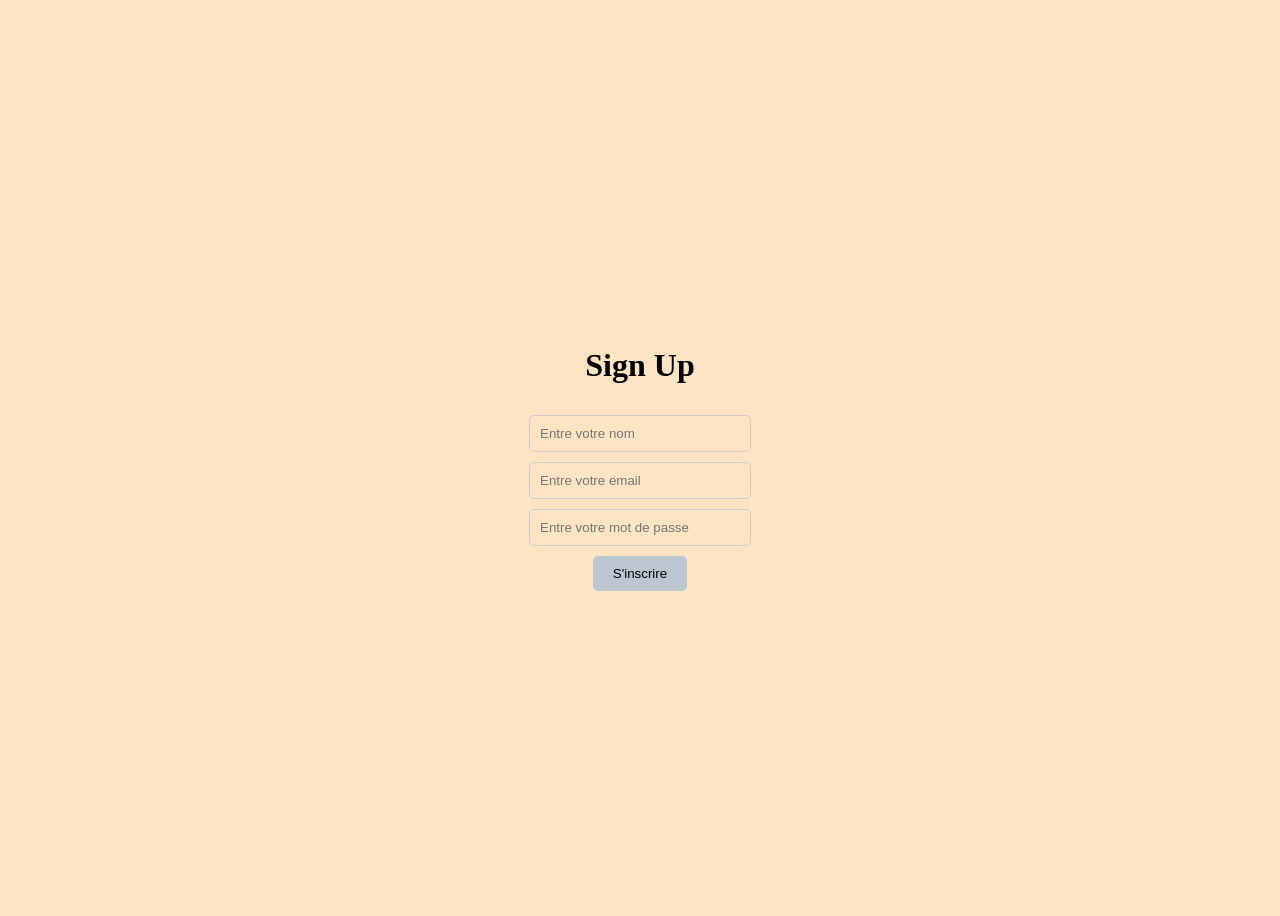
<file: index.html>
<!DOCTYPE html>
<html lang="en">
<head>
    <meta charset="UTF-8">
    <meta name="viewport" content="width=device-width, initial-scale=1.0">
    <title>Document</title>
    <link rel="stylesheet" href="style.css">
</head>
<body>

<div class="form">

    <h1>Sign Up</h1>

    <input id="name" placeholder="Entre votre nom" type="text">
    <input id="email" placeholder="Entre votre email" type="email">
    <input id="password" placeholder="Entre votre mot de passe" type="password">

    <button id="btn">S'inscrire</button>
</div>


<script src="./script.js"></script>
</body>
</html>
</file>
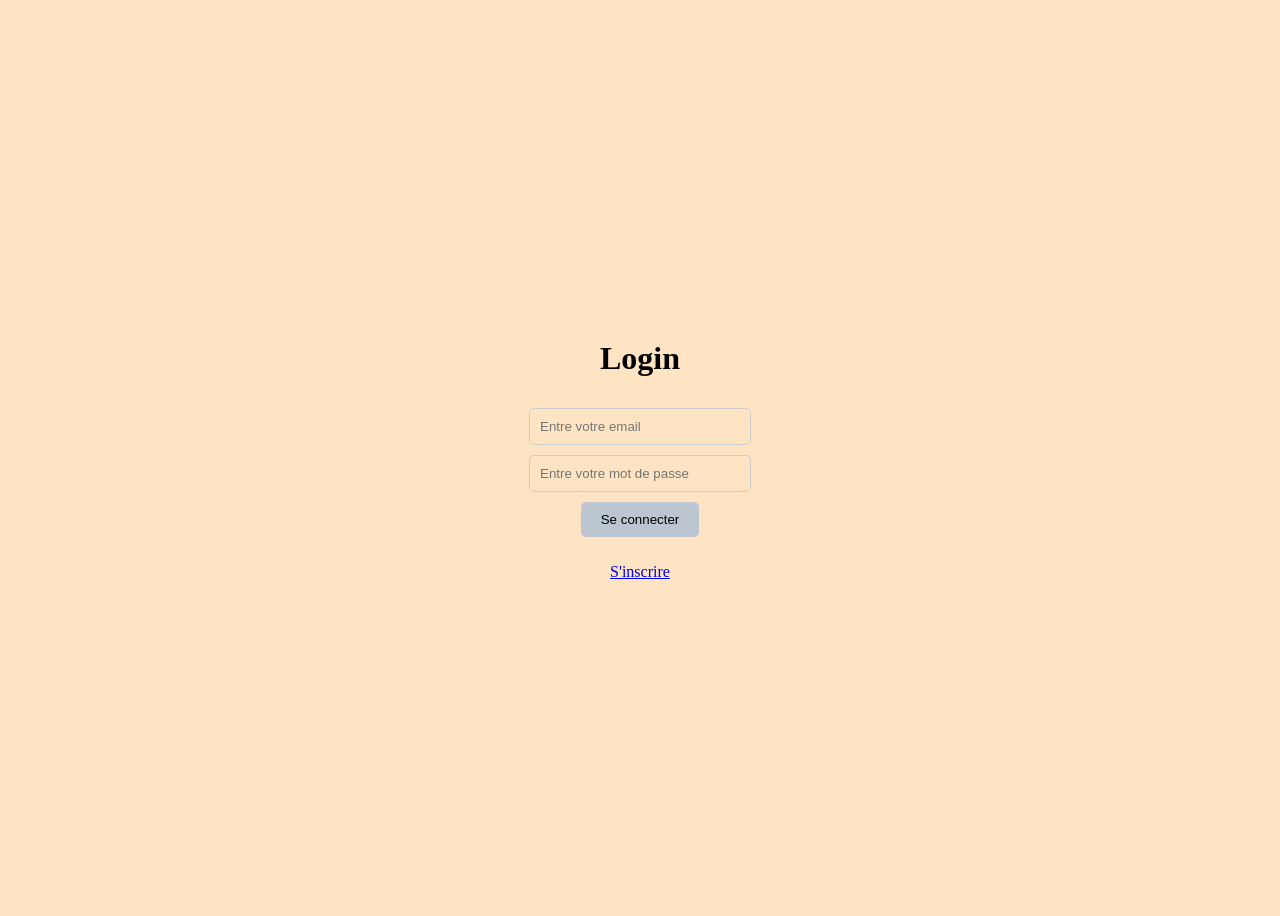
<file: login.html>
<!DOCTYPE html>
<html lang="en">
<head>
    <meta charset="UTF-8">
    <meta name="viewport" content="width=device-width, initial-scale=1.0">
    <title>Login</title>
    <link rel="stylesheet" href="style.css">
</head>
<body>

<div class="form">
    <h1>Login</h1>

    <input id="email" placeholder="Entre votre email" type="email">
    <input id="password" placeholder="Entre votre mot de passe" type="password">

    <button id="btn">Se connecter</button>
    <p><a href="index.html">S'inscrire</a></p>
</div>

<script src="./login.js"></script>
</body>
</html>
</file>
<file: style.css>
h1
{
    text-align: center;
}

.form
{
    display: flex; 
    flex-direction: column;
    align-items: center;
    gap: 10px;
}

.form input
{
    padding: 10px;
    border: 1px solid #ccc;
    border-radius: 5px;
    background-color: inherit;
    width: 200px;
}
        
.form button
{
    padding: 10px 20px;
    border: none;
    border-radius: 5px;
    background-color: #bbc6d1;
}

body
{
    height: 100vh;
    display: flex;
    justify-content: center;
    align-items: center;
    background-color: bisque;
}
</file>
